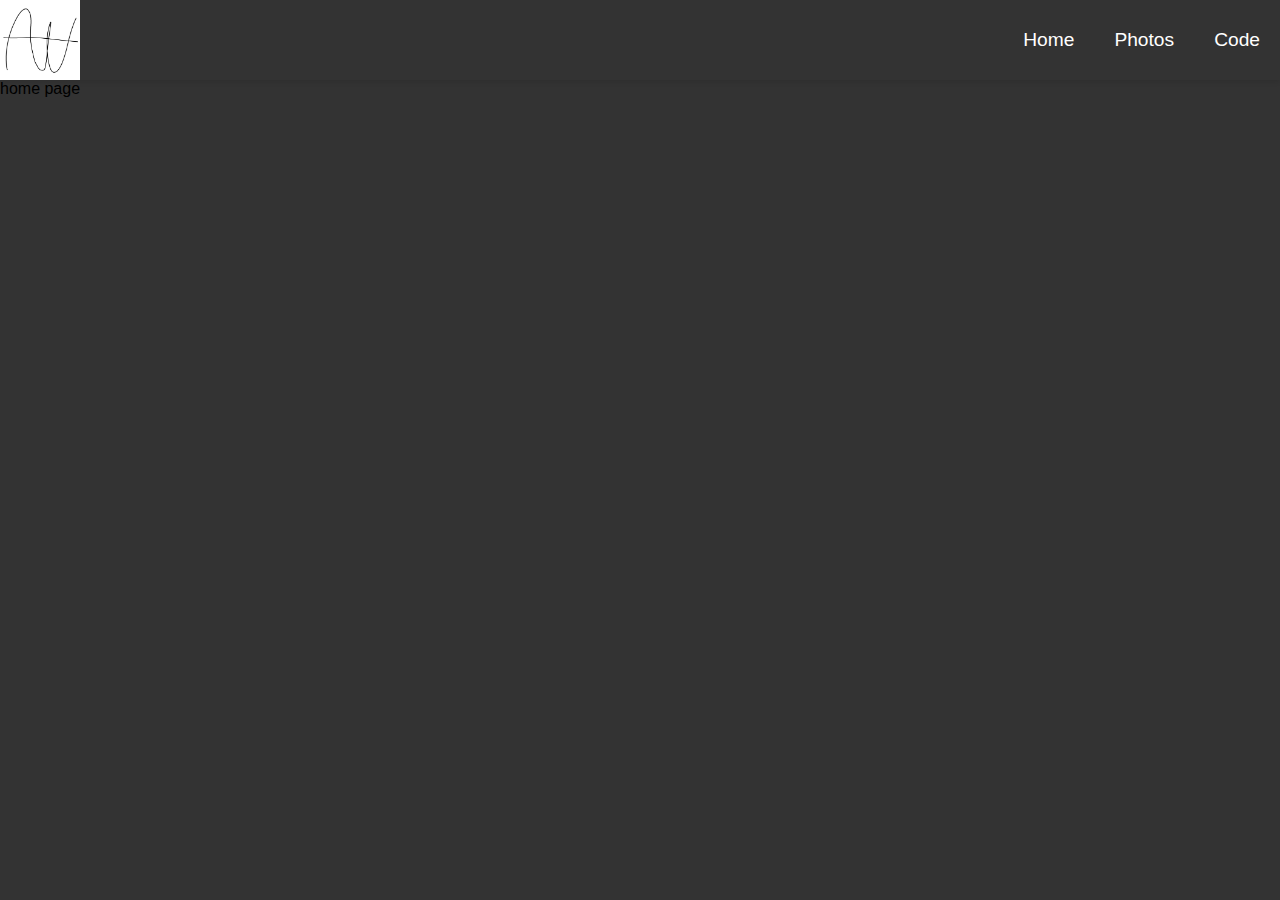
<file: index.html>
<!DOCTYPE html>
<html lang="en">
<head>
    <meta charset="UTF-8">
    <title>Home - Aaron Hails</title>
    <link rel="stylesheet" href="navbar.css">
</head>
<body>
    <div id="navbar">
        <div id="navbar-logo">
            <a class="navbar-logo-container" href="index.html"><img class="navbar-logo-image" src="logo.png" alt="logo"></a>
        </div>
        <ul id="navbar-items">
            <li class="navbar-item"><a href="index.html">Home</a></li>
            <li class="navbar-item current-navbar-item"><a href="photos.html">Photos</a></li>
            <li class="navbar-item"><a href="code.html">Code</a></li>
        </ul>
    </div>
    home page
</body>
</html>
</file>
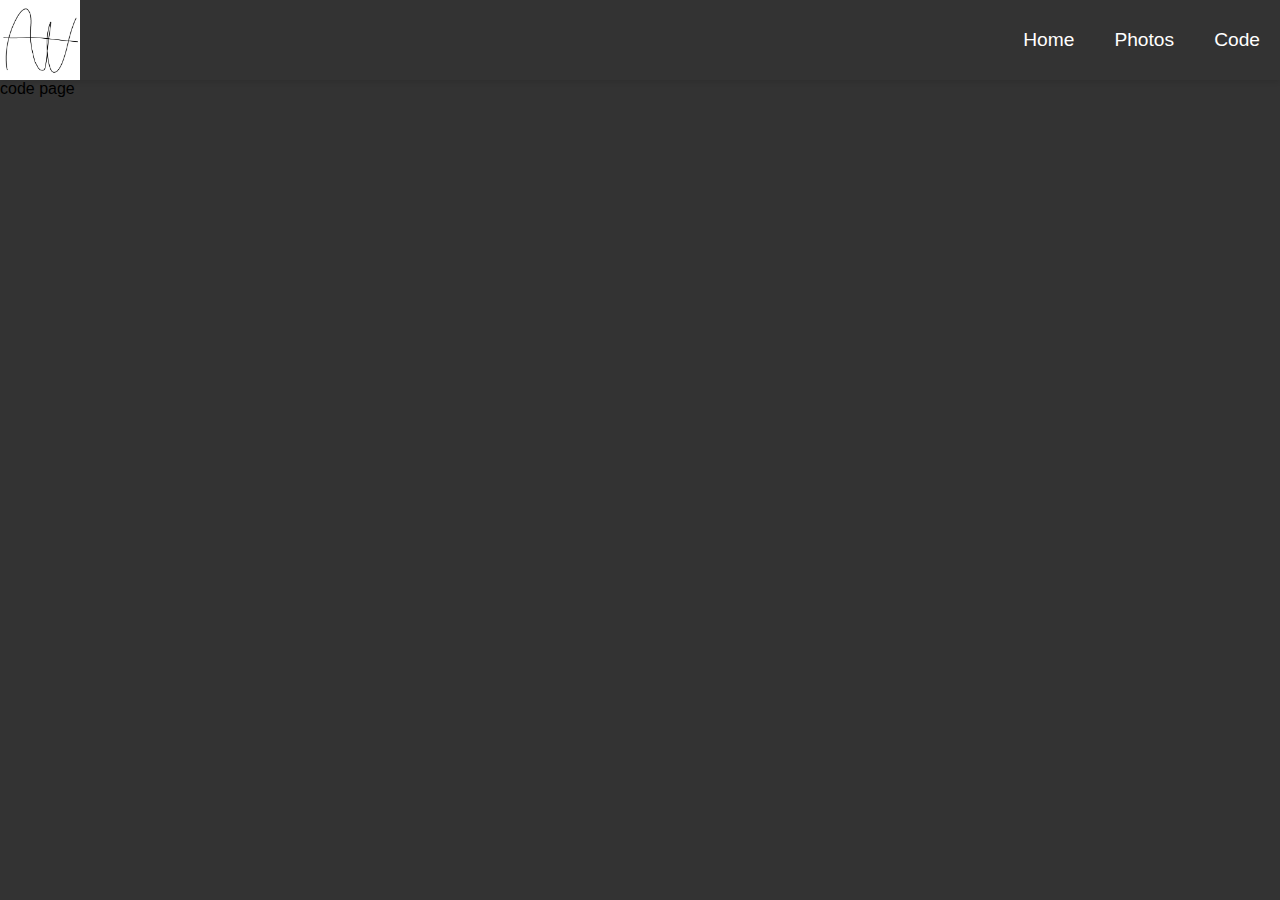
<file: code.html>
<!DOCTYPE html>
<html lang="en">
<head>
    <meta charset="UTF-8">
    <title>Code - Aaron Hails</title>
    <link rel="stylesheet" href="navbar.css">
</head>
<body>
    <div id="navbar">
        <div id="navbar-logo">
            <a class="navbar-logo-container" href="index.html"><img class="navbar-logo-image" src="logo.png" alt="logo"></a>
        </div>
        <ul id="navbar-items">
            <li class="navbar-item"><a href="index.html">Home</a></li>
            <li class="navbar-item current-navbar-item"><a href="photos.html">Photos</a></li>
            <li class="navbar-item"><a href="code.html">Code</a></li>
        </ul>
    </div>
    code page
</body>
</html>
</file>
<file: navbar.css>
html, body {
    margin: 0;
    padding: 0;
    font-family: 'Roboto', sans-serif;
    box-sizing: border-box;
    background-color: #333;
}

#navbar {
    position: sticky;
    top: 0;
    display: flex;
    justify-content: space-between;
    align-items: center;
    width: 100%;
    height: 80px;
    background-color: #333;
    box-shadow: 0 2px 5px rgba(0, 0, 0, 0.1);
}

#navbar-logo {
    display: flex;
    justify-content: center;
    align-items: center;
    height: 100%;
}

.navbar-logo-container {
    display: flex;
    justify-content: center;
    align-items: center;
    height: 100%;
}

.navbar-logo-image {
    max-height: 100%;
}

#navbar-items {
    display: flex;
    justify-content: center;
    align-items: center;
    height: 100%;
    list-style-type: none;
    margin: 0;
    padding: 0;
}

.navbar-item a {
    color: white;
    text-decoration: none;
    font-size: 1.2rem;
    font-weight: 500;
    text-align: center;
}

.navbar-item {
    height: 100%;
    display: flex;
    justify-content: center;
    align-items: center;
    padding: 0 20px;
    transition: background-color 0.3s;
}

.navbar-item:hover {
    background-color: black;
}
</file>
